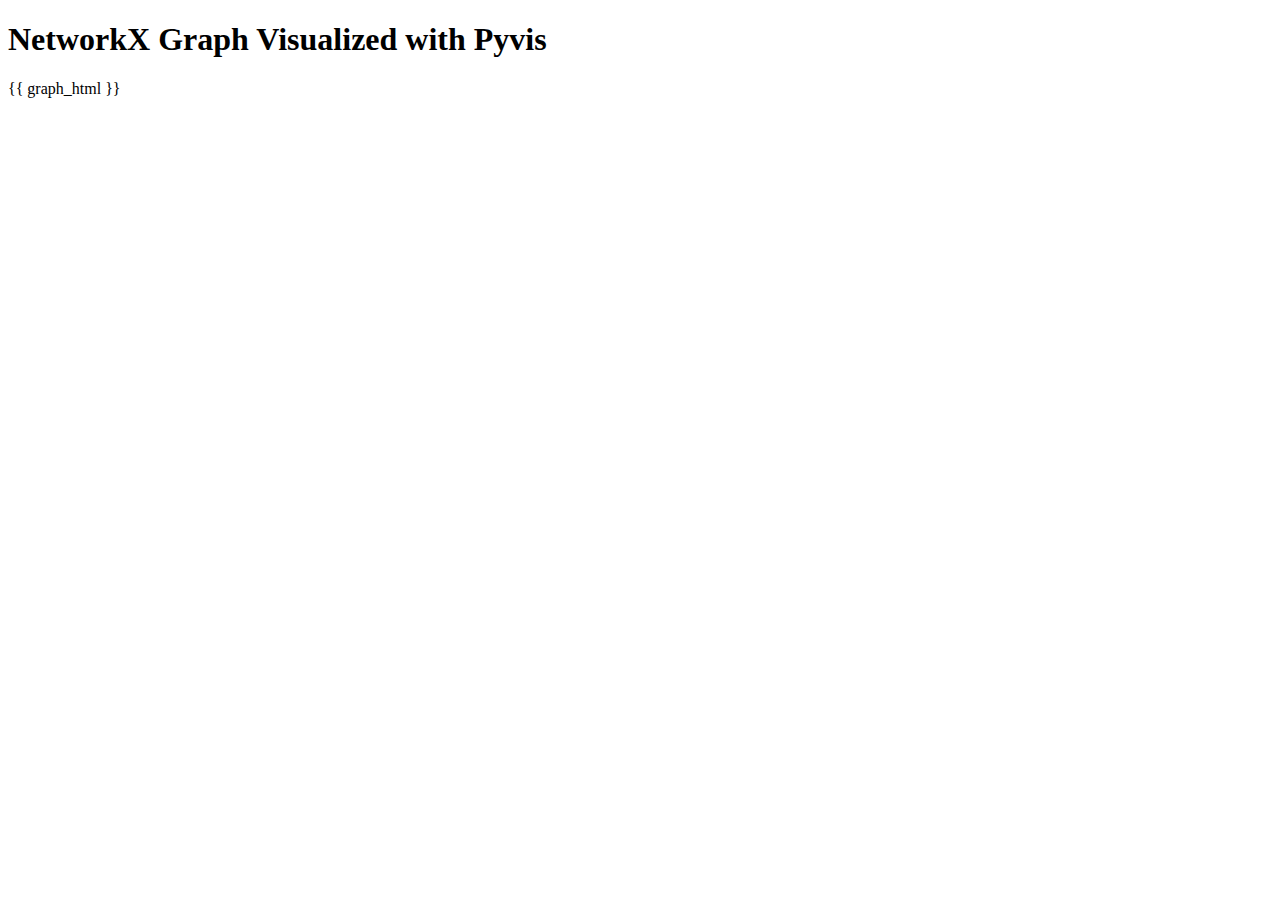
<file: templates/visualization.html>
<!DOCTYPE html>
<html>
<head>
    <meta charset="UTF-8">
    <title>NetworkX App</title>
</head>
<body>
    <h1>NetworkX Graph Visualized with Pyvis</h1>
    {{ graph_html }}
</body>
</html>
</file>
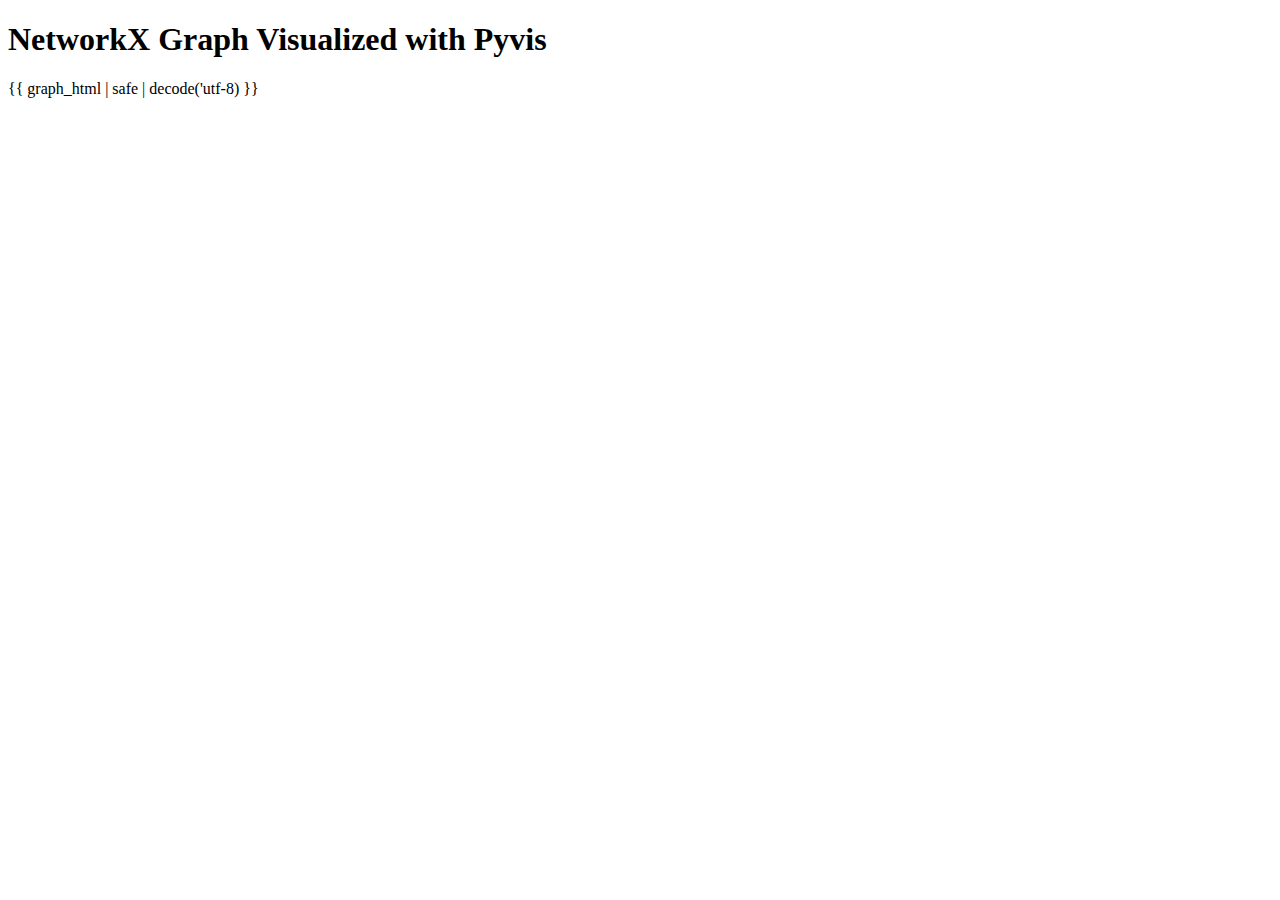
<file: templates/Backup/visualization.html>
<!DOCTYPE html>
<html>
<head>
    <meta charset="UTF-8">
    <title>NetworkX App</title>
</head>
<body>
    <h1>NetworkX Graph Visualized with Pyvis</h1>
    {{ graph_html | safe | decode('utf-8) }}
</body>
</html>
</file>
